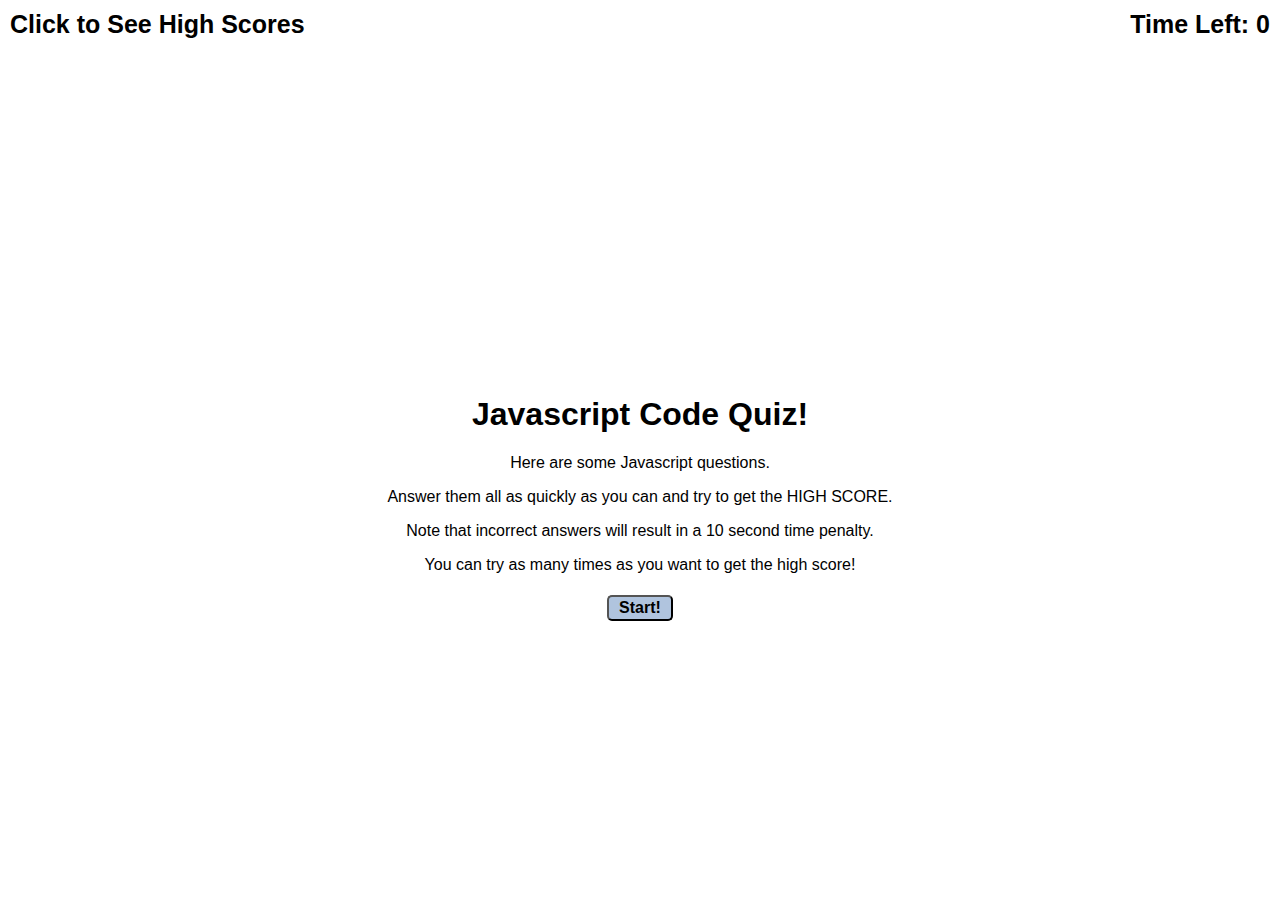
<file: index.html>
<!DOCTYPE html>
<html>
    <head>
      <meta charset="UTF-8" />
      <meta name="viewport" content="width=device-width, initial-scale=1" />
      <meta http-equiv="X-UA-Compatible" content="ie=edge" />
      <link rel="stylesheet" type="text/css" href="./assets/css/style.css" />
      <link href="https://fonts.googleapis.com/css2?family=Josefin+Slab:ital,wght@1,600&display=swap" rel="stylesheet">
      <link href="[data-uri]" rel="icon" type="image/x-icon" />
      <title>Web API Quiz Game</title>
    </head>

    <body>
      <!-- container to link to high scores page -->
      <div class="scores"><a href="score.html">Click to See High Scores</a></div>
      <!-- container for timer -->
      <div class="timer">Time Left: <span id="time">0</span></div>
      <!-- container for quiz instructions -->
      <div class="wrapper">
        <div id="start-screen" class="start">
          <h1>Javascript Code Quiz!</h1>
          <p>Here are some Javascript  questions.</p>
          <p>Answer them all as quickly as you can and try to get the HIGH SCORE.</p>
          <p>Note that incorrect answers will result in a 10 second time penalty.</p>
          <p>You can try as many times as you want to get the high score!</p>
          <button id="start">Start!</button>
        </div>
        <!-- Questions box. style in css to hide or show our questions -->
        <div id="questions" class="hide">
          <h2 id="question-title"></h2>
          <div id="choices" class="choices"></div>
        </div>
        <!-- container for end screen. -->
        <div id="end-screen" class="hide">
          <h2>Finished!</h2>
          <p>Your score is<span id="final-score"></span>.</p>
          <p>Enter your initials:
            <input type="text" id="initials" max="3" />
            <button id="submit">Submit</button>
          </p>
        </div>
        <div id="feedback" class="feedback hide"></div>
      </div>

          <!-- javascript links -->
          <script src="./assets/js/questions.js"></script>
          <script src="./assets/js/script.js"></script>
    </body>
</html>
</file>
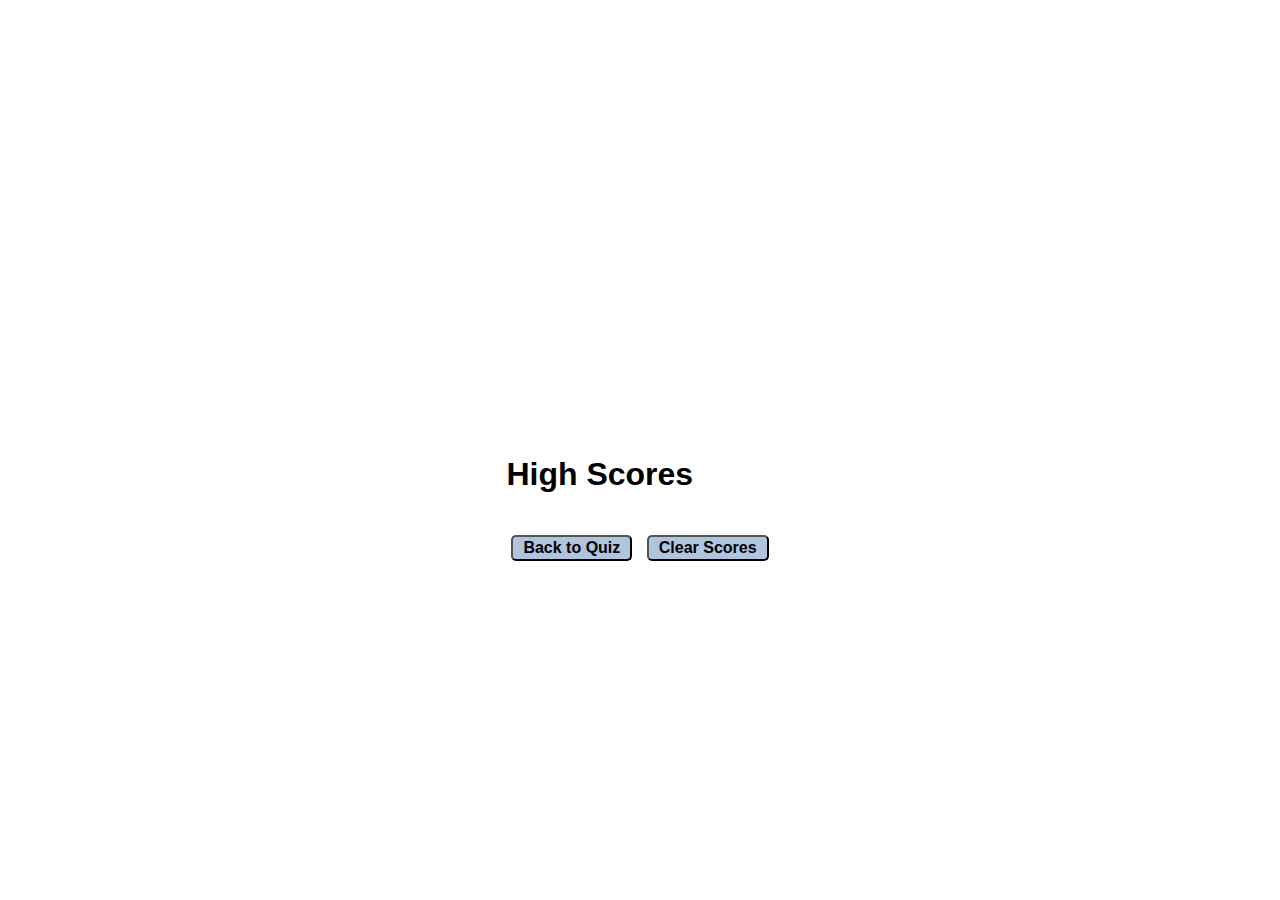
<file: score.html>
<!DOCTYPE html>
<html>
    <head>
      <meta charset="UTF-8" />
      <meta name="viewport" content="width=device-width, initial-scale=1" />
      <meta http-equiv="X-UA-Compatible" content="ie=edge" />
      <link rel="stylesheet" type="text/css" href="./assets/css/style.css" />
      <link href="https://fonts.googleapis.com/css2?family=Josefin+Slab:ital,wght@1,600&display=swap" rel="stylesheet">
      <link href="[data-uri]" rel="icon" type="image/x-icon" />
      <title>Quiz High Scores</title>
    </head>

    <body>
    <!-- container for high scores -->
    <div class="wrapper">
        <h1>High Scores</h1>
        <ol id="highscores"></ol>
        <!-- go back to quiz game -->
        <a href="index.html"><button>Back to Quiz</button></a>
        <button id="clear">Clear Scores</button>
    </div>
    <script src="./assets/js/score.js"></script>
    </body>
</html>
</file>
<file: assets/css/style.css>
*, *::before, *::after{
    box-sizing: border-box;
    font-family: Arial, Helvetica, sans-serif;
}

:root{
    --hue-neutral: 200;
    --hue-wrong: 0;
    --hue-correct: 145;
}

body{
    --hue: var(--hue-neutral);
    padding: 0;
    margin: 0;
    display: flex;
    width: 100vw;
    height: 100vh;
    justify-content: center;
    align-items: center;
}

.wrapper{
    margin: 100px auto 0 auto;
    max-width: 600px;
}

/* questions start hidden - can only see start button */
.hide{
    display: none;
}

.start{
    text-align: center;
}

.scores{
    position: absolute;
    top: 10px;
    left: 10px;
    font-size: 25px;
    font-weight: 600;
}

.feedback{
    font-style: italic;
    font-size: 120%;
    margin-top: 20px;
    padding-top: 10px;
    color: gray;
    border-top: 2px solid rgb(201, 193, 193);
}

.timer{
    position: absolute;
    top: 10px;
    right: 10px;
    font-size: 25px;
    font-weight: 600;
}

a{
    color: black;
    text-decoration: none;
    transition: color 0.3s;
}

a:hover{
    color: #70707a;
    cursor: pointer;
}

button {
    display: inline-block;
    margin: 5px;
    cursor: pointer;
    font-family: sans-serif;
    font-size: 100%;
    font-weight: 600;
    background-color: lightsteelblue;
    border-radius: 5px;
    padding: 2px 10px;
    color: black;
    border: 10;
    transition: background-color 0.3s;
}

button:hover{
    color: #fff;
    cursor: pointer;
}

.choices button{
    display: block;
}

input[type="text"]{
    font-size: 100%;
}

ol{
    padding-left: 0px;
    max-height: 400px;
    overflow: auto;
}

li{
    padding: 5px;
    list-style: decimal inside none;
}

li:nth-child(odd){
    background-color: #dfdae8;
}
</file>
